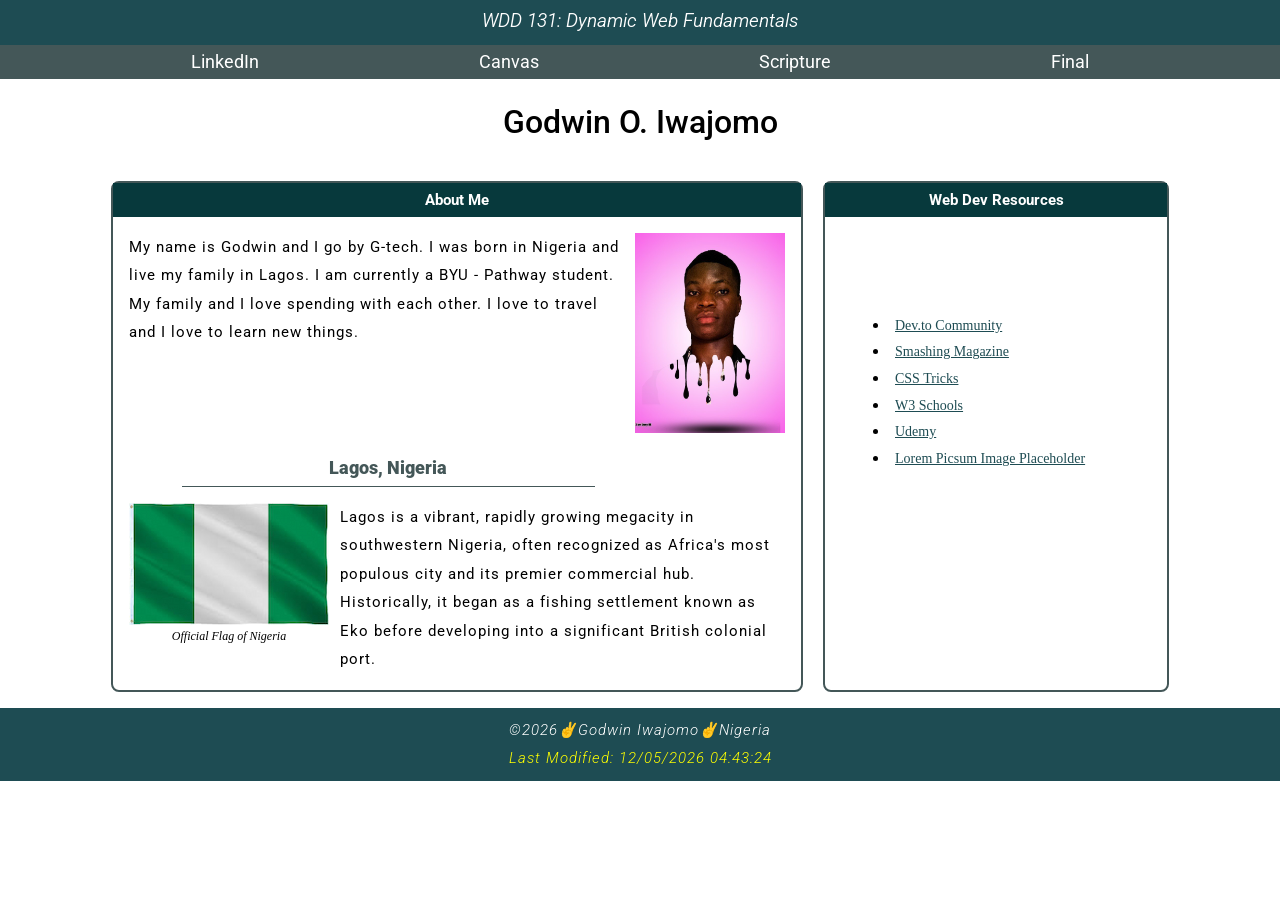
<file: index.html>
<!DOCTYPE html>
<html lang="en">
<head>
    <meta charset="UTF-8">
    <meta name="viewport" content="width=device-width, initial-scale=1.0">
    <title>WDD 131 - Dynamic Web Fundamentals - Godwin Iwajomo</title>
    <meta name="description" content="This is a copy of WDD131 / WDD231">
    <meta name="author" content="Godwin Iwajomo">
    <link rel="preconnect" href="https://fonts.googleapis.com">
    <link rel="preconnect" href="https://fonts.gstatic.com" crossorigin>
    <link href="https://fonts.googleapis.com/css2?family=Roboto:ital,wght@0,100..900;1,100..900&display=swap" rel="stylesheet">
    <link rel="stylesheet" href="styles/base.css">
    <script src="scripts/getdates.js" defer></script>
</head>
<body>
    <header>
        <span id="course-title"></span>
        <nav>
            <ul>
                <li><a href="https://www.linkedin.com/in/godwin-iwajomo-8aa30836b">LinkedIn</a></li>
                <li><a href="https://byupw.instructure.com/.">Canvas</a></li>
                <li><a href="https://www.churchofjesuschrist.org/study/scriptures/bofm/1-ne/3?lang=eng&id=p7#p7">Scripture</a></li>
                <li><a href="">Final</a></li>
            </ul>
        </nav>
    </header>
    <main>
        <h1>Godwin O. Iwajomo</h1>
        <div class="card-container">
            <section class="card">
                <h2>About Me</h2>
                <div class="card-content1">
                    <p>My name is Godwin and I go by G-tech.
                        I was born in Nigeria and live my family in Lagos.
                        I am currently  a BYU - Pathway student. My family and I love spending with each other.
                        I love to travel and I love to learn new things.</p>
                    <img src="images/my-picture.jpg" alt="my picture" width="150" height="200">
                </div>
                <h2 class="country-title">Lagos, Nigeria</h2>
                <div class="card-content2">
                    <figure>
                        <img src="images/flag.jpg" alt="nigeria flag" width="200">
                        <figcaption>Official Flag of Nigeria</figcaption>
                    </figure>
                    <p>Lagos is a vibrant, rapidly growing megacity in southwestern Nigeria,
                        often recognized as Africa's most populous city and its premier commercial hub.
                        Historically, it began as a fishing settlement known as Eko before developing into a significant British colonial port.</p>
                </div>
            </section>
            <section class="card">
                <h2>Web Dev Resources</h2>
                <div class="dev-links">
                    <li><a href="">Dev.to Community</a></li>
                    <li><a href="">Smashing Magazine</a></li>
                    <li><a href="">CSS Tricks</a></li>
                    <li><a href="">W3 Schools</a></li>
                    <li><a href="">Udemy</a></li>
                    <li><a href="">Lorem Picsum Image Placeholder</a></li>
                </div>
            </section>
        </div>
    </main>
    <footer>
        <p>&copy;<span id="currentYear"></span>✌️Godwin Iwajomo✌️Nigeria</p>
        <p id="lastModified"></p>
    </footer>
</body>
</html>
</file>
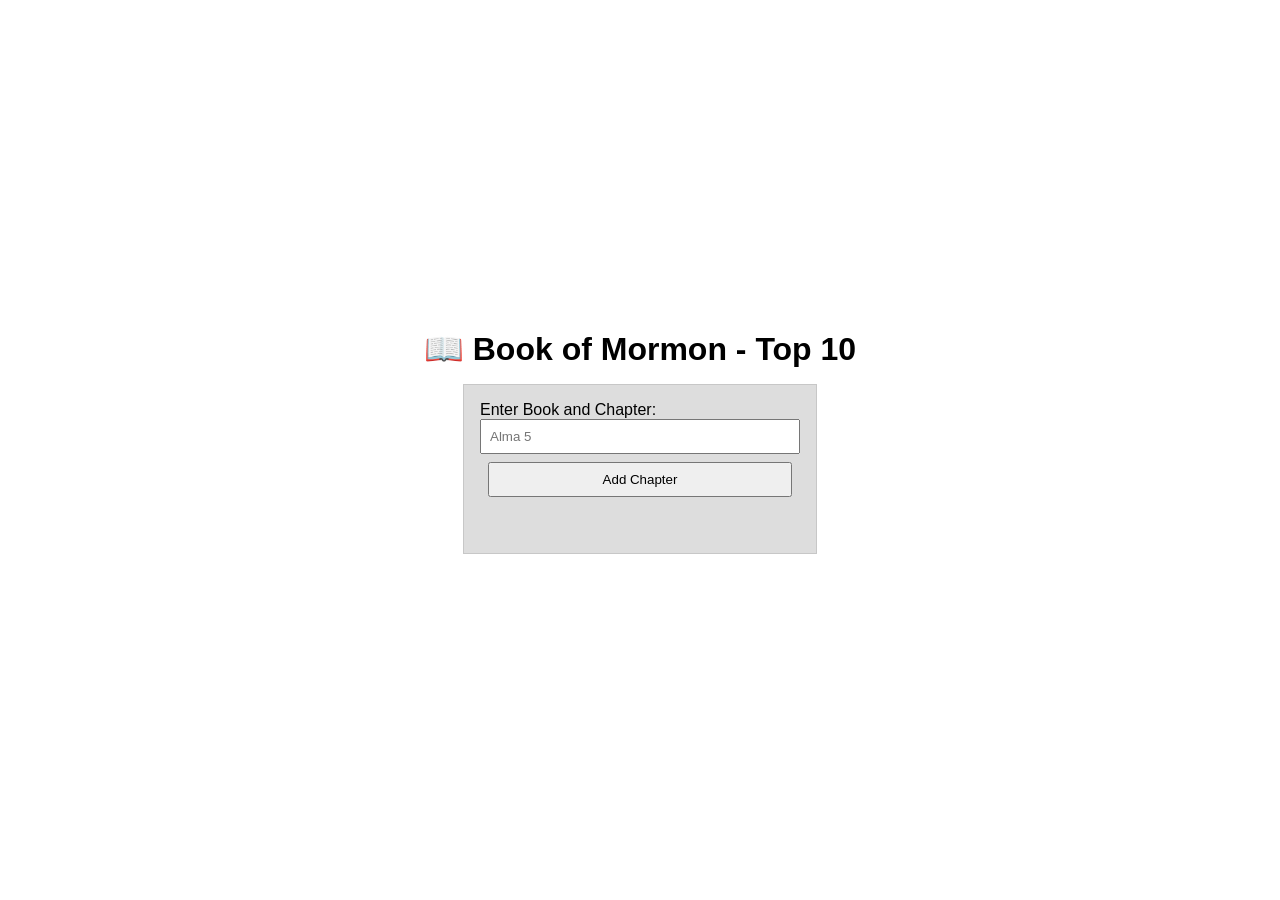
<file: week02/bom.html>
<!DOCTYPE html>
<html lang="en">
<head>
    <meta charset="UTF-8">
    <meta name="viewport" content="width=device-width, initial-scale=1.0">
    <title>BOM</title>
    <link rel="stylesheet" href="styles/bom.css">
    <script src="scripts/bom.js" defer></script>
</head>
<body>
    <h1>📖 Book of Mormon - Top 10</h1>
    <main>
        <label for="favchap">Enter Book and Chapter: </label>
        <input type="text" id="favchap" placeholder="Alma 5">
        <button type="submit">Add Chapter</button>
        <ul id="list"></ul>
    </main>
</body>
</html>
</file>
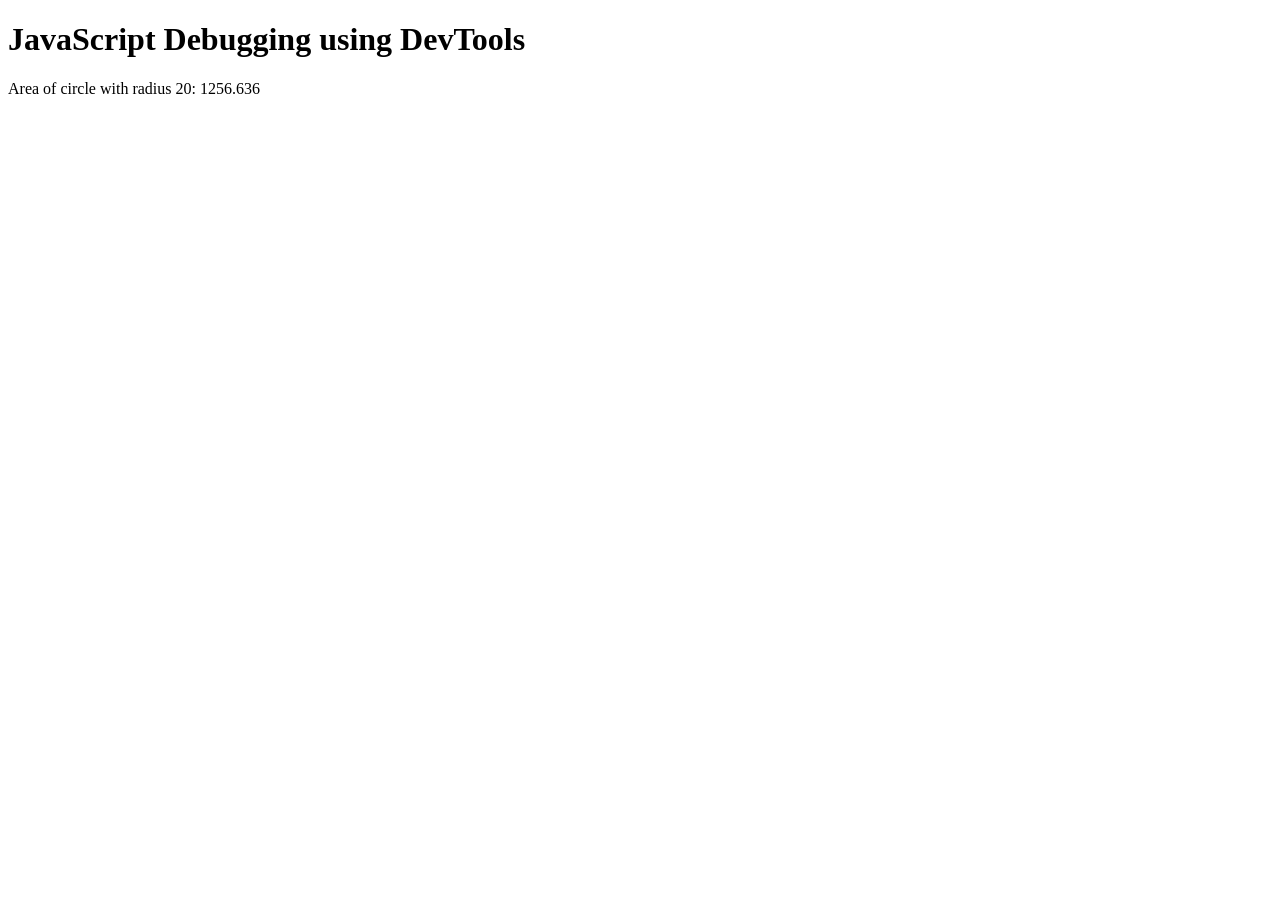
<file: week02/debugging.html>
<!DOCTYPE html>
<html lang="en">
<head>
    <meta charset="UTF-8">
    <meta name="viewport" content="width=device-width, initial-scale=1.0">
    <title>JS Debugging</title>
    <script src="scripts/debugging.js" defer></script>
</head>
<body>
    <h1>JavaScript Debugging using DevTools</h1>
    <p>Area of circle with radius <span id="radius"></span>: <span id="area"></span></p>
</body>
</html>
</file>
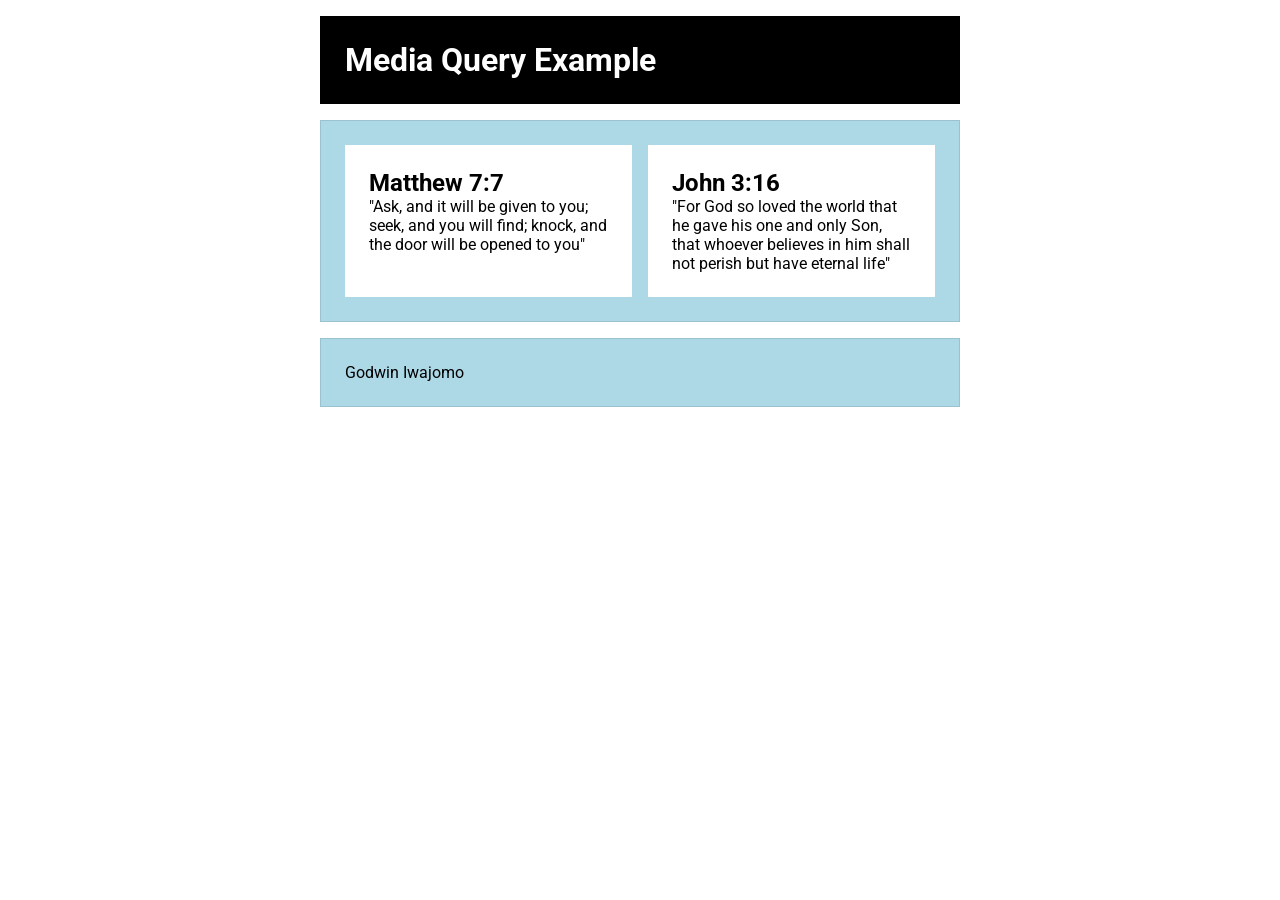
<file: week02/media-query.html>
<!DOCTYPE html>
<html lang="en">
<head>
    <meta charset="UTF-8">
    <meta name="viewport" content="width=device-width, initial-scale=1.0">
    <title>WDD 131 - Media Query</title>
    <meta name="author" content="Godwin Iwajomo">
    <meta name="description" content="This is an example of media query">
    <link rel="preconnect" href="https://fonts.googleapis.com">
    <link rel="preconnect" href="https://fonts.gstatic.com" crossorigin>
    <link href="https://fonts.googleapis.com/css2?family=Roboto:ital,wght@0,100..900;1,100..900&display=swap" rel="stylesheet">
    <link rel="stylesheet" href="styles/media-query.css">
    <link rel="stylesheet" href="styles/media-query-large.css">
</head>
<body>
    <header>
        <h1>Media Query Example</h1>
    </header>
    <main>
        <section>
            <h2>Matthew 7:7</h2>
            <p>"Ask, and it will be given to you; seek, and you will find; knock, and the door will be opened to you"</p>
        </section>
        <section>
            <h2>John 3:16</h2>
            <p>"For God so loved the world that he gave his one and only Son, that whoever believes in him shall not perish but have eternal life"</p>
        </section>
    </main>
    <footer>Godwin Iwajomo</footer>
</body>
</html>
</file>
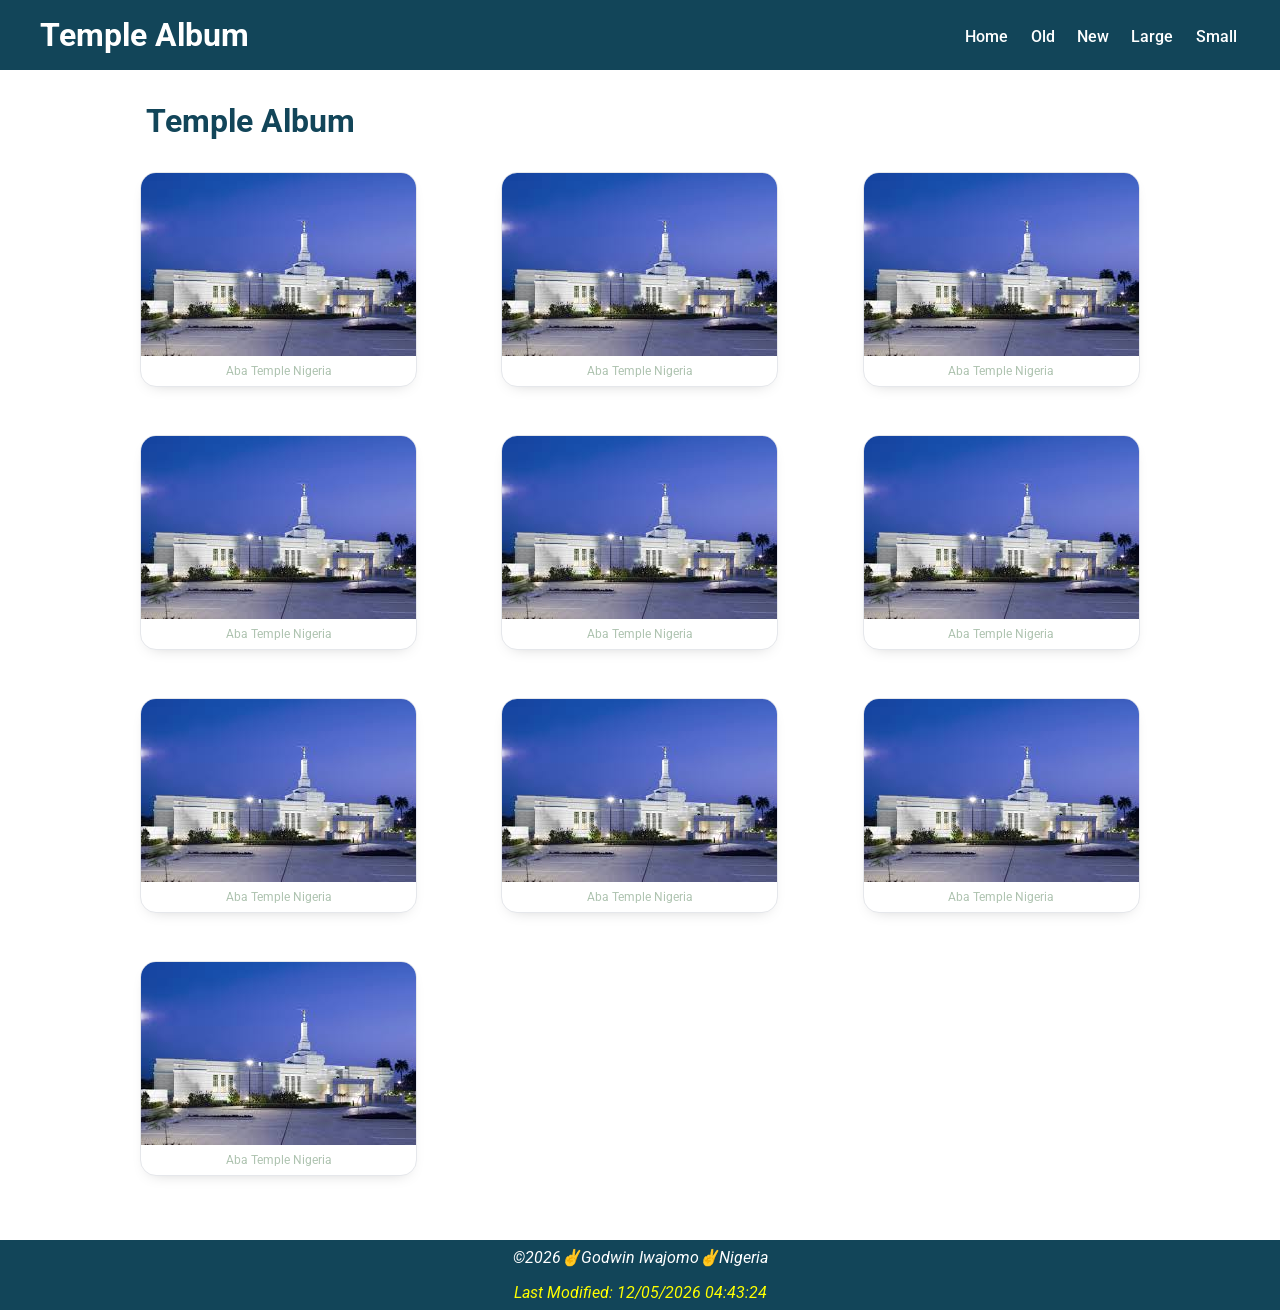
<file: week02/temples.html>
<!DOCTYPE html>
<html lang="en">
<head>
    <meta charset="UTF-8">
    <meta name="viewport" content="width=device-width, initial-scale=1.0">
    <title>Temple Album</title>
    <meta name="author" content="Godwin Iwajomo">
    <meta name="description" content="Responsive temple images to demonstrate hamburger icon">
    <link rel="preconnect" href="https://fonts.googleapis.com">
    <link rel="preconnect" href="https://fonts.gstatic.com" crossorigin>
    <link href="https://fonts.googleapis.com/css2?family=Roboto:ital,wght@0,100..900;1,100..900&display=swap" rel="stylesheet">
    <link rel="stylesheet" href="styles/temples.css">
    <link rel="stylesheet" href="styles/temples-large.css">
    <script src="scripts/temples.js" defer></script>
</head> 
<body>
    <header>
        <h1>Temple Album</h1>
        <button type="button" id="hamburger-menu"></button>
        <nav class="navbars">
            <ul class="nav-links">
                <li><a href="">Home</a></li>
                <li><a href="">Old</a></li>
                <li><a href="">New</a></li>
                <li><a href="">Large</a></li>
                <li><a href="">Small</a></li>
            </ul>
        </nav>
    </header>
    <main>
        <h1 id="name">Temple Album</h1>

        <section class="gallery">
            <figure>
                <img src="images/temple-placeholder.jpg" alt="Temple Image" width="200">
                <figcaption>Aba Temple Nigeria</figcaption>
            </figure>
            <figure>
                <img src="images/temple-placeholder.jpg" alt="Temple Image" width="200">
                <figcaption>Aba Temple Nigeria</figcaption>
            </figure>
            <figure>
                <img src="images/temple-placeholder.jpg" alt="Temple Image" width="200">
                <figcaption>Aba Temple Nigeria</figcaption>
            </figure>
            <figure>
                <img src="images/temple-placeholder.jpg" alt="Temple Image" width="200">
                <figcaption>Aba Temple Nigeria</figcaption>
            </figure>
            <figure>
                <img src="images/temple-placeholder.jpg" alt="Temple Image" width="200">
                <figcaption>Aba Temple Nigeria</figcaption>
            </figure>
            <figure>
                <img src="images/temple-placeholder.jpg" alt="Temple Image" width="200">
                <figcaption>Aba Temple Nigeria</figcaption>
            </figure>
            <figure>
                <img src="images/temple-placeholder.jpg" alt="Temple Image" width="200">
                <figcaption>Aba Temple Nigeria</figcaption>
            </figure>
            <figure>
                <img src="images/temple-placeholder.jpg" alt="Temple Image" width="200">
                <figcaption>Aba Temple Nigeria</figcaption>
            </figure>
            <figure>
                <img src="images/temple-placeholder.jpg" alt="Temple Image" width="200">
                <figcaption>Aba Temple Nigeria</figcaption>
            </figure>
            <figure>
                <img src="images/temple-placeholder.jpg" alt="Temple Image" width="200">
                <figcaption>Aba Temple Nigeria</figcaption>
            </figure>
        </section>
    </main>
    <footer>
        <p>&copy;<span id="year"></span>✌️Godwin Iwajomo✌️Nigeria</p>
        <p id="lastModified"></p>
    </footer>
</body>
</html>
</file>
<file: styles/base.css>
:root {
    --primary-color: #1E4C53;
    --secondary-color: #07393C;
    --tertiary-color: #445758;
    --text-color: #fff;
    --font-family: 'Roboto';
    --hover-color: #B86B2C;
}

* {
    padding: 0;
    margin: 0;
    box-sizing: border-box;
}

header, footer {
    min-width: 500px;
}


#course-title {
    display: block;
    text-align: center;
    background-color: var(--primary-color);
    color: var(--text-color);
    font-family: var(--font-family);
    font-size: 19px;
    height: 45px;
    padding: 0.56rem;
    font-style: oblique;
    font-weight: 350;
}

nav {
    display: flex;
    justify-content: center;
    background-color: var(--tertiary-color);
    padding: 0.4rem;
}

nav ul {
    display: flex;
    justify-content: center;
    align-items: center;
    flex-wrap: wrap;
    list-style: none;
    gap: 20px;
    padding: 0;
    margin: 0;
}

nav ul li {
    flex: 1 1 auto;
    margin: 0 100px;
}

nav ul li a {
    text-decoration: none;
    color: var(--text-color);
    font-family: var(--font-family);
    font-size: 18px;
    cursor: pointer;
}

nav ul li a:hover {
    text-decoration: underline;
    text-decoration-color: var(--hover-color);
    font-weight: 600;
}

main {
    display: grid;
    justify-content: center;
    align-items: center;
    min-width: 60vh;
    margin: 0 95px;
}

h1 {
    text-align: center;
    font-family: var(--font-family);
    margin: 1.5rem;
    font-weight: 500;
}

.card-container {
    display: grid;
    gap: 20px;
    margin: 1rem;
}

.card {
    border: 2px solid var(--tertiary-color);
    border-radius: 8px;
    justify-content: center;
    align-items: center;
}

h2 {
    text-align: center;
    background-color: var(--secondary-color);
    color: var(--text-color);
    font-family: var(--font-family);
    font-size: 15px;
    padding: 0.5rem;
}

.card-content1 {
    display: grid;
    grid-template-columns: 1fr 150px;
    padding: 1rem;
    gap: 0.5rem;
}

.card-content2 {
    display: grid;
    grid-template-columns: 0.5fr auto;
    padding: 1rem;
    gap: 0.7rem;
}

p {
    font-family: var(--font-family);
    font-size: 15px;
    font-weight: 400;
    letter-spacing: 1px;
    line-height: 1.9;
}

.country-title {
    background: none;
    color: var(--tertiary-color);
    font-weight: 900;
    font-size: 18px;
    border-bottom: 1px solid;
    margin-left: 10%;
    margin-right: 30%;
}

figcaption {
    font-size: 12px;
    text-align: center;
    font-style: italic;
}

.dev-links {
    padding: 3rem;
    display: block;
    margin-top: 3rem;
}

.dev-links a {
    line-height: 1.9;
    color: var(--primary-color);
    font-size: 14px;
}

footer {
    background-color: var(--primary-color);
    display: block;
    justify-content: center;
    align-items: center;
    padding: 0.5rem;
}

footer p {
    text-align: center;
    color: var(--text-color);
    font-weight: 300;
    font-style: italic;
}

#lastModified {
    color: yellow;
}

@media screen and (min-width: 900px) {
    .card-container{
        grid-template-columns: 2fr 1fr;
    }
}
</file>
<file: week02/styles/bom.css>
* {
	margin: 0;
	padding: 0;
}

body {
	height: 100vh;
	display: flex;
	flex-direction: column;
	align-items: center;
	justify-content: center;
	font-family: Acme, Arial, sans-serif;
}

h1 {
	font-size: 1.5rem;
}

main {
	margin: 1rem auto;
	border: 1px solid rgb(0 0 0 / 0.1);
	padding: 1rem;
	background-color: #ddd;
	display: flex;
	flex-direction: column;
}

input,
button {
	padding: 0.5rem;
}

button {
	margin: 0.5rem;
}

.delete {
	width: fit-content;
}

.input {
	display: flex;
	gap: 1rem;
}

.list {
	padding: 0.5rem;
}

ul {
	margin: 1rem;
	list-style: none;
}

li {
	display: flex;
	align-items: center;
	justify-content: space-between;
}

@media only screen and (min-width: 32.5em) {
	h1 {
		font-size: 2rem;
	}

	main {
		width: 320px;
	}
}
</file>
<file: week02/styles/media-query.css>
* {
    padding: 0;
    margin: 0;
    box-sizing: border-box;
}

header, main, footer {
    max-width: 640px;
    margin: 1rem auto;
    border: 1px solid rgba(0, 0, 0, 0.1);
    padding: 1.5rem;
    background-color: #add8e6;
    font-family: 'Roboto';
}

main {
    display: grid;
    grid-template-columns: 1fr;
    gap: 1rem;
}

section {
    background-color: #fff;
    padding: 1.5rem;
}
</file>
<file: week02/styles/media-query-large.css>
@media screen and (min-width: 550px) {
    header {
        background-color: #000;
        color: #fff;
    }

    main {
        grid-template-columns: 1fr 1fr;
    }
}
</file>
<file: week02/styles/temples.css>
:root {
    --header-color--footer-color: #124559;
    --navbar-color: #AEC3B0;
    --text-color: #AEC3B0;
    --text-color2: #01161E;
}

* {
    padding: 0;
    margin: 0;
    box-sizing: border-box;
}

header {
    background-color: var(--header-color--footer-color);
}

#hamburger-menu::before {
    content: "☰";
}

#hamburger-menu.open::before {
    content: "❌";
}


h1 {
    padding: 1rem;
    color: #fff;
    font-family: 'Roboto', sans-serif;
    margin-left: 1.5rem;
}

#name {
    color: var(--header-color--footer-color);
}

#hamburger-menu {
    position: absolute;
    right: 1rem;
    top: 1rem;
    font-size: 2rem;
    background: none;
    border: none;
    color: #fff;
}

#hamburger-menu:hover {
    cursor: pointer;
    color: var(--text-color);
}

.navbars {
    background-color: var(--navbar-color);
}

.nav-links {
    display: none;
    flex-direction: column;
    justify-self: center;
    list-style: none;
    padding: 0;
    height: 100%;
}

.nav-links.open {
    display: flex;
}

.nav-links li {
    padding: 0.7rem;
}
.nav-links a {
    text-decoration: none;
    font-family: 'Roboto', sans-serif;
    color: var(--text-color2);
    font-weight: 500;
    font-size: 1rem;
    transition: 0.3s;
}

.nav-links a:hover {
    text-decoration: underline;
    text-decoration-color: #fff;
    font-weight: 700;
}

main {
    max-width: 800px;
    margin: 1rem auto;
    padding: 0 1rem 2rem;
}

.gallery{
    display: grid;
    grid-template-columns: 1fr;
    gap: 1rem;
}

figure{
    background-color: #fff;
    border: 1px solid #e5e7eb;
    border-radius: 1rem;
    overflow: hidden;
    box-shadow: 0 6px 16px -10px rgba(0, 0, 0, .25);
    transition: transform .2s ease, box-shadow .2s ease;
    margin: 1rem auto;
}

img {
    display: block;
    height: auto;
    width: 100%;
}

figcaption {
    text-align: center;
    font-family: 'Roboto', sans-serif;
    padding: 0.5rem;
    font-size: 12px;
    color: var(--text-color)
}

footer {
    background-color: var(--header-color--footer-color);
    display: block;
}

p {
    text-align: center;
    color: #fff;
    font-family: 'Roboto', sans-serif;
    padding: 0.5rem;
    font-style: oblique;
}

#lastModified {
    color: yellow;
}
</file>
<file: week02/styles/temples-large.css>
@media screen and (min-width: 650px) {
    .gallery {
        grid-template-columns: repeat(3, 1fr);
    }

    main {
        max-width: 1100px;
    }

    .navbars {
        background: none;
        position: absolute;
        right: 2rem;
        top: 1rem;
    }

    .nav-links {
        display: flex;
        flex-direction: row;
    }

    .nav-links a {
        color: #fff;
    }

    .nav-links a:hover {
        text-decoration: underline;
        text-decoration-color: var(--text-color);
    }

    #hamburger-menu {
        display: none;
    }
}
</file>
